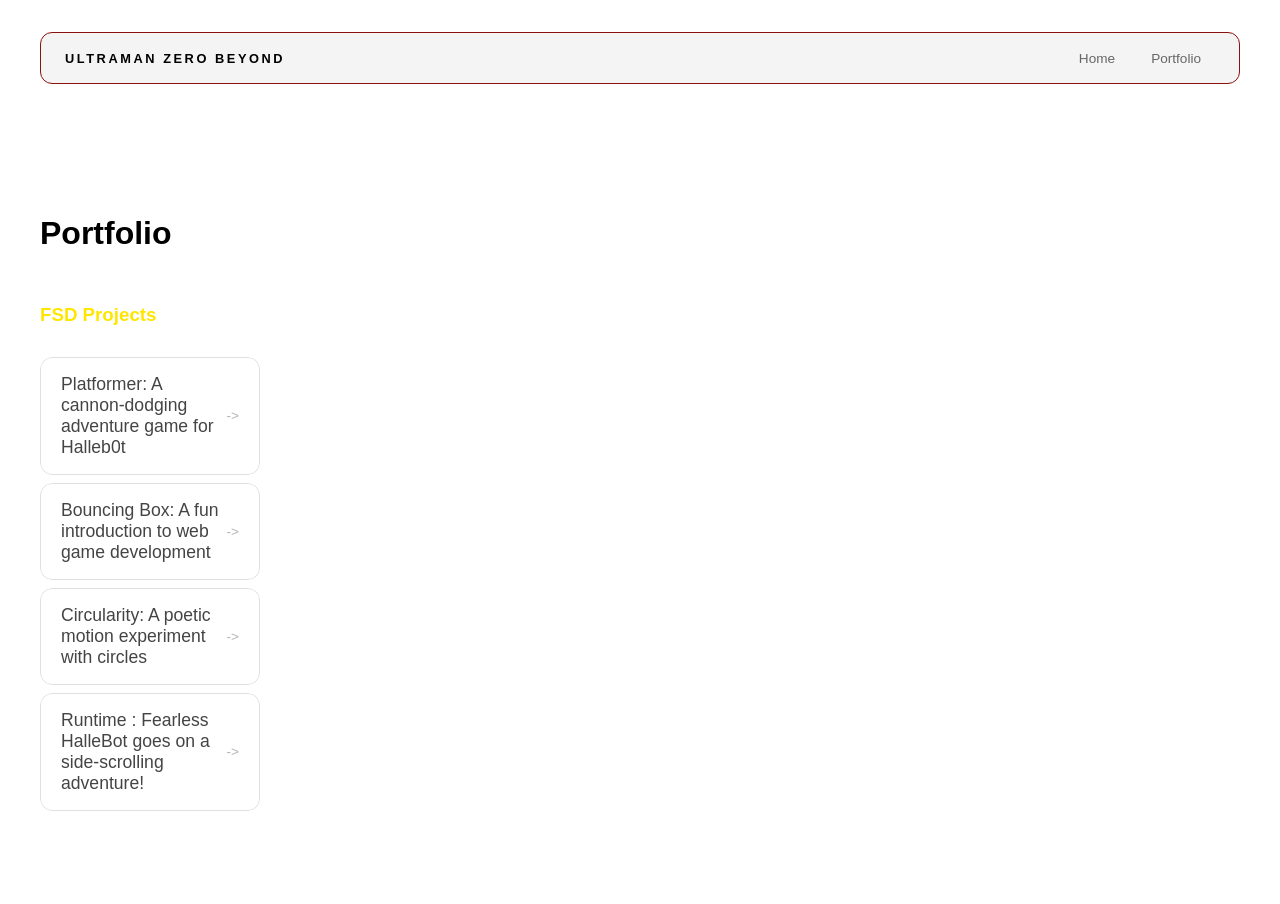
<file: portfolio.html>
<html>
  <head>
    <title>ultraman zero</title>
    <link rel="stylesheet" href="style.css" />
  </head>

  <body>
    <!-- All content goes here -->
    <div id="all-contents">
       <nav>
     <h1>ultraman zero beyond</h1>
     <ul id="nav-ul">
      <li class="nav-li">
  <a href="index.html">Home</a>
</li>
<li class="nav-li">
      <a href="portfolio.html">Portfolio</a>
    </li>
</ul>
  </nav>

  <main>
<main>
  <div class="content">
    <h1>Portfolio</h1>
    <h3>FSD Projects</h3>
    <ul id="portfolio">
    <li>
  <a href="fsd-projects/platformer/">Platformer: A cannon-dodging adventure game for Halleb0t</a>
</li>
<li>
  <a href="fsd-projects/bouncing-box/">Bouncing Box: A fun introduction to web game development</a>
</li>
<li>
  <a href="fsd-projects/circularity/">Circularity: A poetic motion experiment with circles</a>
</li>
<li>
 <a href="fsd-projects/runtime/">Runtime : Fearless HalleBot goes on a side-scrolling adventure!</a>
</li>
    </ul>

    <!-- ASD Projects will go here -->

  </div>
</main>
  </main>
    </div>
  </body>
</html>
</file>
<file: style.css>
* {
    box-sizing: border-box;
}

body {
    margin: 0;
    background: #ffffff;
    color: #ffe600;
    font-family: "Helvetica Neue", Arial, sans-serif;
}

#all-contents {
    max-width: 1500px;
    min-height: 100vh;
    margin: 0 auto;
    padding: 32px 40px;
}

main {
    display: grid;
    grid-template-columns: minmax(220px, 1fr) minmax(420px, 1.6fr);
    align-items: center;
    min-height: calc(100vh - 160px);
    gap: clamp(32px, 5vw, 80px);
}

.sidebar {
    width: 100%;
}

.content {
    display: flex;
    flex-direction: column;
    align-items: flex-start;
    gap: 12px;
}
h2 {
    margin: 0;
    font-size: clamp(4rem, 10vw, 7rem);
    line-height: 0.9;
    font-weight: 900;
    letter-spacing: -0.04em;
    text-transform: uppercase;
    color: #f60202;
}

.content > p {
    margin: 0;
    color: #0062ff;
    font-size: 0.9rem;
    text-transform: uppercase;
    letter-spacing: 0.15em;
    line-height: 1.4;
}
#interests {
    margin-top: 32px;
    width: 100%;
}

#interests h3 {
    margin: 0 0 12px;
    font-size: 0.75rem;
    font-weight: 700;
    text-transform: uppercase;
    letter-spacing: 0.2em;
    color: #4ff9ff;
}

#interests ul {
    list-style: none;
    margin: 0;
    padding: 0;
    display: flex;
    flex-wrap: wrap;
    gap: 8px;
}

#interests li {
    color: #00ffe1;
    font-size: 1rem;
    font-weight: 600;
    padding: 10px 20px;
    background: #e81111;
    border: 1px solid #ddd;
    border-radius: 100px;
    transition: background 0.25s ease, color 0.25s ease, transform 0.25s ease;
    cursor: default;
}

#interests li:hover {
    background: #000;
    color: #ff0000;
    border-color: #b5b5b5;
    transform: translateY(-2px);
}
.sidebar-img {
    width: 100%;
    max-width: 760px;
    aspect-ratio: 3 / 4;
    object-fit: cover;
    display: block;
    border-radius: 16px;
    filter: grayscale(100%);
    box-shadow: 0 8px 30px rgba(0, 0, 0, 0.12);
    transition: filter 0.4s ease, transform 0.4s ease, box-shadow 0.4s ease;
}

.sidebar-img:hover {
    filter: grayscale(0%);
    transform: translateY(-4px);
    box-shadow: 0 16px 40px rgba(0, 0, 0, 0.18);
}
nav {
    display: flex;
    justify-content: space-between;
    align-items: center;
    margin-bottom: 48px;
    padding: 16px 24px;
    background: #eeeeeea5;
    border: 1px solid #8c1111;
    border-radius: 12px;
}

nav h1 {
    margin: 0;
    font-size: 0.8rem;
    font-weight: 700;
    text-transform: uppercase;
    letter-spacing: 0.2em;
    color: #000;
}

#nav-ul {
    list-style: none;
    display: flex;
    gap: 8px;
    margin: 0;
    padding: 0;
}

.nav-li a {
    color: #666;
    text-decoration: none;
    font-size: 0.85rem;
    font-weight: 500;
    padding: 6px 14px;
    border-radius: 8px;
    transition: background 0.25s ease, color 0.25s ease;
}

.nav-li a:hover {
    background: #000;
    color: #fff;
}
/* Portfolio styles */
.content h1 {
  color: black;
}

#portfolio {
  list-style: none;
  margin: 0;
  padding: 0;
  width: 100%;
  display: flex;
  flex-direction: column;
  gap: 8px;
}

#portfolio li {
  border-radius: 12px;
  overflow: hidden;
}

#portfolio a {
  display: flex;
  justify-content: space-between;
  align-items: center;
  text-decoration: none;
  color: #444;
  padding: 16px 20px;
  font-size: 1.1rem;
  font-weight: 500;
  background: #fff;
  border: 1px solid #e0e0e0;
  border-radius: 12px;
  transition: background 0.25s ease, color 0.25s ease, transform 0.25s ease;
}

#portfolio a:hover {
  background: #000;
  color: #fff;
  transform: translateX(4px);
}

#portfolio a::after {
  content: "->";
  font-size: 0.85rem;
  opacity: 0.4;
  transition: opacity 0.25s ease;
  white-space: nowrap;
}

#portfolio a:hover::after {
  opacity: 1;
}
/* responsive web design */
@media screen and (min-width: 120px) and (max-width: 1080px) {
  main {
    height: 100ch;
    zoom: 1.5;
    display: grid;
  }

  h1 {
    font-size: 44px;
  }

  h2 {
    font-size: 42px;
  }

  h3 {
    font-size: 36px;
  }

  #all-contents {
    height: 100ch;
    margin: none;
  }

  a {
    font-size: 42px;
  }

  .sidebar {
    margin-right: 0px;
    justify-content: center;
    align-items: center;
  }

  .sidebar-img {
    width: 100%;
  }

  p,
  li {
    font-size: 24px;
  }

  .content {
    align-content: center;
    justify-content: center;
  }
}
</file>
